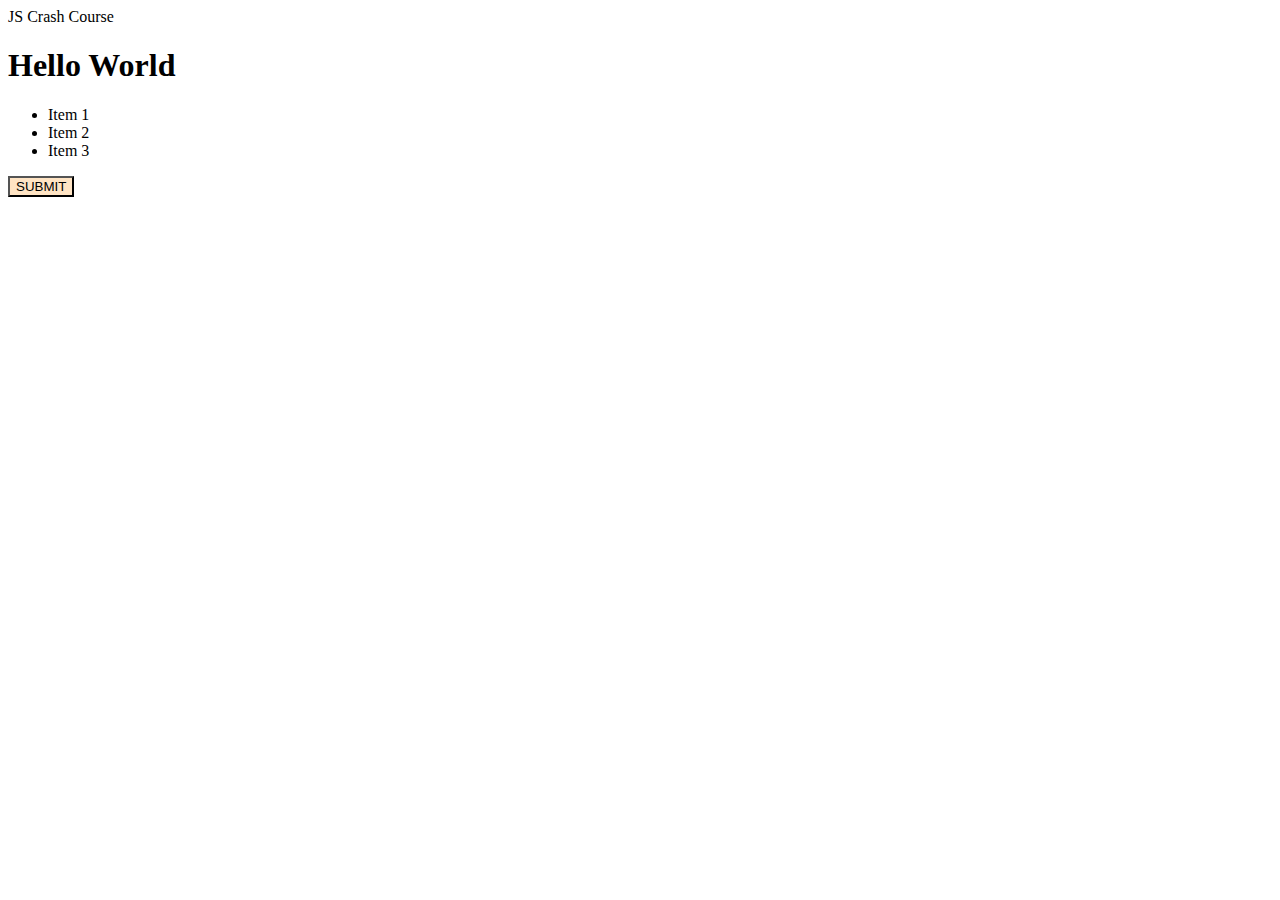
<file: index.html>
<!DOCTYPE html>
<html lang="en">
<head>
    <meta charset="UTF-8">
    <meta http-equiv="X-UA-Compatible" content="IE=edge">
    <meta name="viewport" content="width=device-width, initial-scale=1.0">
    <title>HomePage</title>

    <link rel="stylesheet" href="main.css">
</head>
<body>
    <header>JS Crash Course</header>
    <h1>Hello World</h1>
    <ul class="items">
        <li class="item">Item 1</li>
        <li class="item">Item 2</li>
        <li class="item">Item 3</li>
    </ul>
    <button class="btn">SUBMIT</button>
    <script src="learning4.js"></script>
</body>
</html>
</file>
<file: main.css>
.bg-dark{
    background-color: aqua;
}
.btn{
    background-color: bisque;
}
</file>
